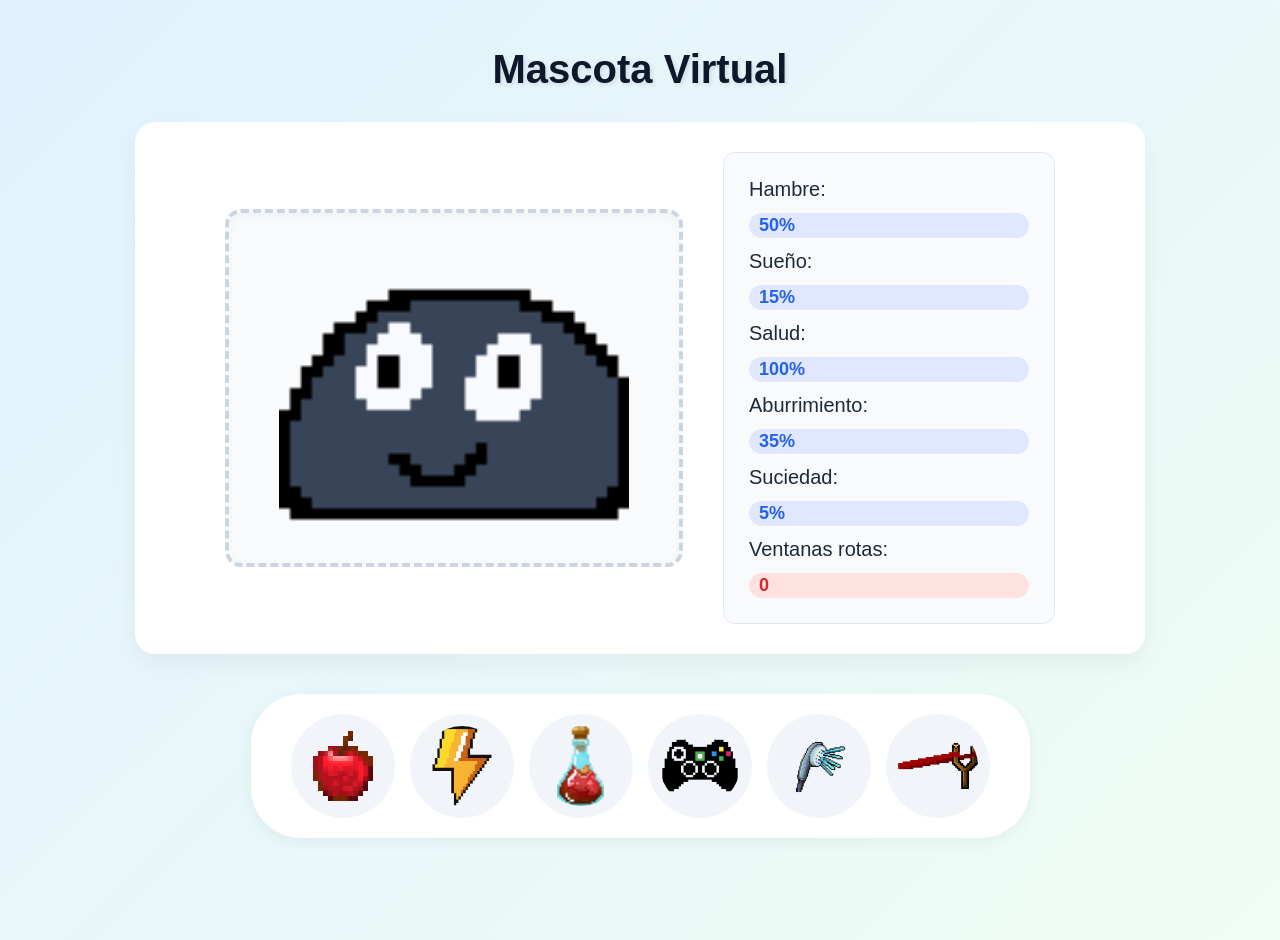
<file: index.html>
<!DOCTYPE html>
<html lang="es">
<head>
<meta charset="UTF-8">
<title>Mascota Virtual</title>

<style>

body {
    font-family: 'Segoe UI', Tahoma, Geneva, Verdana, sans-serif;
    background: linear-gradient(135deg, #e0f2fe 0%, #f0fdf4 100%);
    margin: 0;
    padding: 20px;
    color: #1e293b;
    min-height: 100vh;
    display: flex;
    flex-direction: column;
    align-items: center;
}

h1 {
    font-size: 2.5rem;
    color: #0f172a;
    text-shadow: 2px 2px 4px rgba(0,0,0,0.1);
    margin-bottom: 30px;
}

/* CONTENEDOR PRINCIPAL */
#contenedor {
    width: 100%;
    max-width: 950px;
    margin: 0 auto;
    display: flex;
    justify-content: center;
    align-items: center;
    gap: 40px;
    background: white;
    padding: 30px;
    border-radius: 20px;
    box-shadow: 0 10px 25px rgba(0, 0, 0, 0.05);
}

/* AREA DONDE SE SUELTAN OBJETOS */
#zonaMascota {
    width: 450px;
    height: 350px;
    border: 4px dashed #cbd5e1;
    border-radius: 16px;
    background-image: url("Imagenes/Roky/Roky la roca.png");
    background-size: contain;
    background-repeat: no-repeat;
    background-position: center;
    background-color: #f8fafc;
    transition: all 0.3s ease;
    box-shadow: inset 0 4px 10px rgba(0,0,0,0.03);
}

#zonaMascota:hover {
    border-color: #3b82f6;
    background-color: #eff6ff;
}

/* PANEL DERECHA */
#panel {
    text-align: left;
    font-size: 20px;
    background: #f8fafc;
    padding: 25px;
    border-radius: 12px;
    border: 1px solid #e2e8f0;
    min-width: 280px;
    display: flex;
    flex-direction: column;
    gap: 12px;
}

#panel br {
    display: none; /* Eliminamos los saltos de línea físicos para usar flexbox */
}

/* Estilo para agrupar cada etiqueta y su porcentaje */
#panel label {
    display: inline-block;
    font-weight: 500;
}

#panel label[id^="lblPorcentaje"], 
#panel label[id="lblRotas"] {
    float: right;
    font-weight: 700;
    color: #2563eb;
    background: #e0e7ff;
    padding: 2px 10px;
    border-radius: 20px;
    font-size: 18px;
}

/* Alerta roja específica para las ventanas rotas */
#panel label[id="lblRotas"] {
    color: #dc2626;
    background: #fee2e2;
}

/* AREA DE OBJETOS */
#objetos {
    margin-top: 40px;
    background: white;
    padding: 20px 40px;
    border-radius: 50px;
    box-shadow: 0 4px 15px rgba(0, 0, 0, 0.05);
    display: flex;
    gap: 15px;
}

.objeto {
    width: 80px;
    height: 80px;
    object-fit: contain;
    padding: 10px;
    background: #f1f5f9;
    border-radius: 50%;
    cursor: grab;
    transition: transform 0.2s ease, background-color 0.2s ease;
    border: 2px solid transparent;
}

.objeto:hover {
    transform: scale(1.15) rotate(5deg);
    background: #e2e8f0;
    border-color: #cbd5e1;
}

.objeto:active {
    cursor: grabbing;
    transform: scale(0.95);
}

</style>

<script>

let hambre = 50;
let sueno = 15;
let salud = 100;
let aburrimiento = 35;
let suciedad = 5;
let ventanas_rotas = 0;

/* INICIA EL DRAG */
function dragstartHandler(ev){
    ev.dataTransfer.setData("text", ev.target.id);
}

/* PERMITE SOLTAR */
function dragoverHandler(ev){
    ev.preventDefault();
}

/* CUANDO SE SUELTA */
function dropHandler(ev){

    ev.preventDefault();

    const data = ev.dataTransfer.getData("text");

    // obtiene el id de la imagen
    if(data == "comida" && hambre>0){
        hambre -= 5;
        let muerte = Math.floor(Math.random() * 101);
        if(muerte<6){
        document.getElementById("zonaMascota").style.backgroundImage ="url('Imagenes/Roky/Tumba roky.png')";}
        else{
            document.getElementById("zonaMascota").style.backgroundImage ="url('Imagenes/Roky/Roky la roca hambre.png')";
    }}
    if(data == "cama" && sueno>0){
        sueno -= 5;
        document.getElementById("zonaMascota").style.backgroundImage ="url('Imagenes/Roky/Roky durmiendo.png')";
    }
    if(data == "salud" && salud>0 && salud<100){
        salud += 5;
        document.getElementById("zonaMascota").style.backgroundImage ="url('Imagenes/Roky/Roky la roca.png')";
    }
    if(data == "juego" && aburrimiento>0){
        aburrimiento -= 5;
        document.getElementById("zonaMascota").style.backgroundImage ="url('Imagenes/Roky/Roky la roca enojado.png')";
    }
    if(data == "limpiar" && suciedad>0){
        suciedad -= 5;
        document.getElementById("zonaMascota").style.backgroundImage ="url('Imagenes/Roky/Roky bano.png')";
    }
    if(data == "tirar"){
        ventanas_rotas++;
        document.getElementById("zonaMascota").style.backgroundImage ="url('Imagenes/Roky/Roky la roca enojado.png')";
    }

    actualizarLabels();
}

/* ACTUALIZA TEXTO */
function actualizarLabels(){

    document.getElementById("lblPorcentajeHambre").innerHTML =
         hambre + "%";
    document.getElementById("lblPorcentajeSueno").innerHTML =
         sueno + "%";
    document.getElementById("lblPorcentajeSalud").innerHTML =
         salud + "%";
    document.getElementById("lblPorcentajeAburrimiento").innerHTML =
         aburrimiento + "%";
    document.getElementById("lblPorcentajeSuciedad").innerHTML =
         suciedad + "%";
    document.getElementById("lblRotas").innerHTML =
         ventanas_rotas;
}

function pasarTiempo() {
    if (hambre < 100) hambre += 5;
    if (sueno < 100) sueno += 5;
    if (aburrimiento < 100) aburrimiento += 5;
    if (suciedad < 100) suciedad += 5;
    if (salud > 0) salud -= 5;

    actualizarLabels();
}

setInterval(pasarTiempo, 30000);


</script>

</head>

<body>

<h1>Mascota Virtual</h1>

<div id="contenedor">

    <!-- DIV GRANDE -->
    <div id="zonaMascota"
         ondrop="dropHandler(event)"
         ondragover="dragoverHandler(event)">
         
    </div>

    <!-- LABELS -->
    <div id="panel">
        
        <label id="lblHambre">Hambre: </label>
        <label id="lblPorcentajeHambre">50% </label>
        <br>
        <label id="lblSueno">Sueño: </label>
        <label id="lblPorcentajeSueno">15% </label>
         <br>
        <label id="lblSalud">Salud: </label>
        <label id="lblPorcentajeSalud">100% </label>  
        <br>  
        <label id="lblaburrimiento">Aburrimiento: </label>
        <label id="lblPorcentajeAburrimiento">35% </label>
        <br>
        <label id="lblsuciedad">Suciedad: </label>
        <label id="lblPorcentajeSuciedad">5% </label>
         <br>
        <label id="lblrotas">Ventanas rotas: </label>
        <label id="lblRotas">0 </label>


    </div>

</div>

<!-- OBJETOS -->
<div id="objetos">

    <!-- COMIDA -->
    <img
        id="comida"
        class="objeto"
        src="Imagenes/Comida/manazana.png"
        draggable="true"
        ondragstart="dragstartHandler(event)"
        
    >

    <!-- CAMA -->
    <img
        id="cama"
        class="objeto"
        src="Imagenes/Comida/Energia.webp"
        draggable="true"
        ondragstart="dragstartHandler(event)"
    >

    <!-- ENFERMO -->
    <img
        id="salud"
        class="objeto"
        src="Imagenes/Comida/Big Vial - RED - 0000.png"
        draggable="true"
        ondragstart="dragstartHandler(event)"
    >

    <!-- Aburimiento -->
    <img
        id="juego"
        class="objeto"
        src="Imagenes/Extras/control.png"
        draggable="true"
        ondragstart="dragstartHandler(event)"
    >

    <!-- Higiene -->
    <img
        id="limpiar"
        class="objeto"
        src="Imagenes/Extras/ducha.png"
        draggable="true"
        ondragstart="dragstartHandler(event)"
    >

    <!-- Higiene -->
    <img
        id="tirar"
        class="objeto"
        src="Imagenes/Extras/resoltera.png"
        draggable="true"
        ondragstart="dragstartHandler(event)"
    >

</div>

</body>
</html>
</file>
